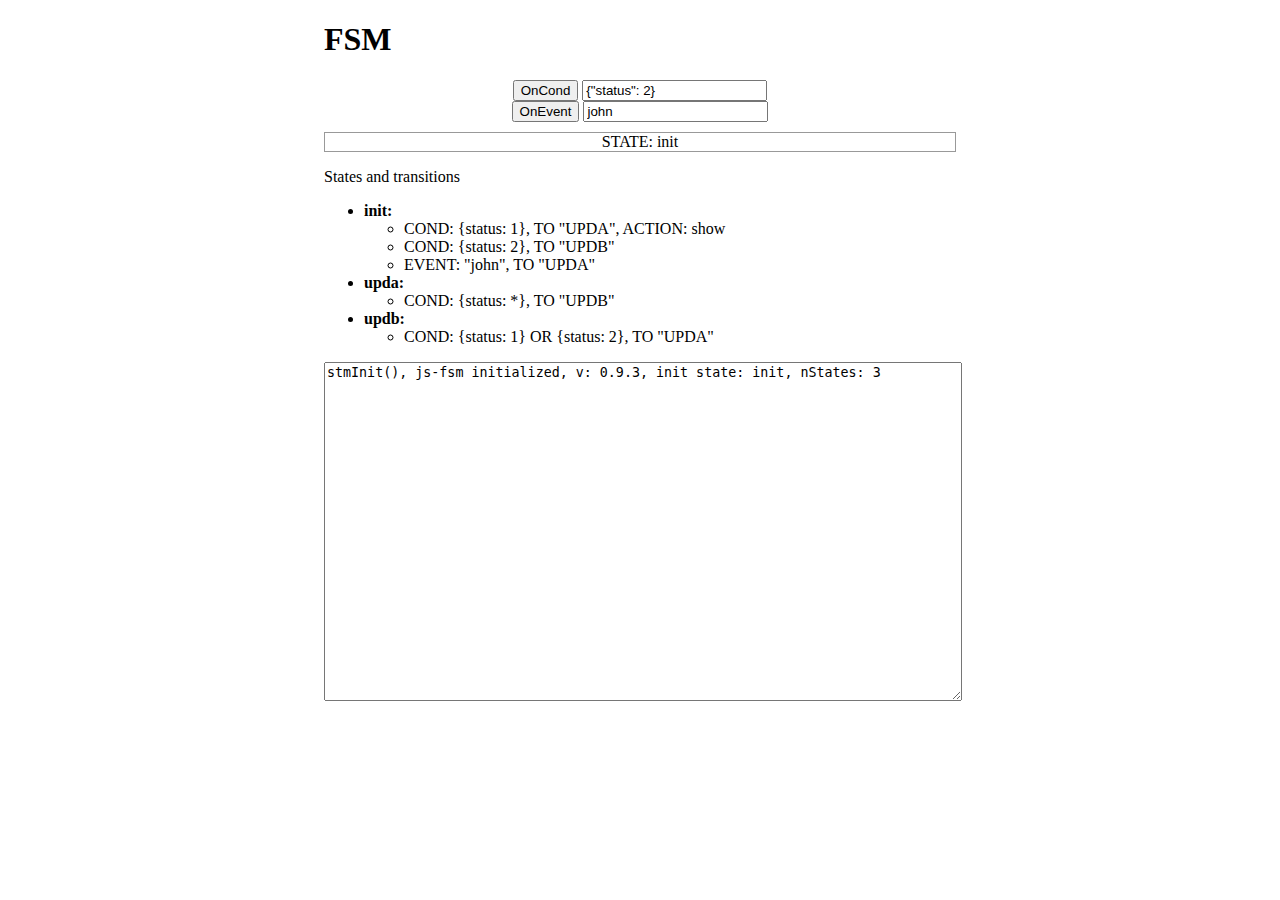
<file: demo/index.html>
<!DOCTYPE html>
<html>
<head>
  <title>Javascript Basos Finite State Machine</title>
  <meta http-equiv="Content-Type" content="text/html; charset=utf-8"/>

  <link href="style.css" media="screen, print" rel="stylesheet" type="text/css" />
</head>


<body>

 <div id="demo" class='green'>

    <h1> FSM </h1>

    <div id="controls">
      <button id="oncond" onclick="sm.stmOnCondition(getCondition());logst();">OnCond</button>
      <input id="acond" value='{"status": 2}' />
      <br/ >
      <button id="onevent" onclick="sm.stmOnEvent(getEvent());logst();">OnEvent</button>
      <input id="anevent" value="john" />

    </div>

    <div id="status"></div>

    <div id="notes">
      <p>States and transitions</p>
      <ul>
        <li><strong>init:</strong>
          <ul>
            <li>COND: {status: 1}, TO "UPDA", ACTION: show</li>
            <li>COND: {status: 2}, TO "UPDB"</li>
            <li>EVENT: "john", TO "UPDA"</li>
          </ul>
        </li>

        <li><strong>upda:</strong>
          <ul>
            <li>COND: {status: *}, TO "UPDB"</li>
          </ul>
        </li>

        <li><strong>updb:</strong>
          <ul>
            <li>COND: {status: 1} OR {status: 2}, TO "UPDA"</li>
          </ul>
        </li>

      </ul>
    </div>

    <div id="states">

    </div>

    <textarea id="console">
    </textarea>

  </div>

  <script src="../stm.js"></script>
  <script type="text/javascript">

  function getEvent() {
      var e = document.getElementById('anevent').value;
      return e;
  }

  function getCondition() {
    var c = document.getElementById('acond').value;
    try {
      c = (typeof JSON !== 'undefined' && JSON.parse && JSON.parse(c));
    }
    catch (e) {
      log("ERROR"+" JSON parse error: "+e+", string: "+c);
      c = null;
    }
    return c;
  }

  function log(a){
    typeof console !== 'undefined' && console.log && console.log(a);
    var loge = document.getElementById('console');
    loge.innerHTML = a + "\n" + loge.innerHTML;
  }

  function logst(){
    var ste = document.getElementById('status');
    ste.innerHTML = "STATE: "+sm.stmGetStatus();
  }

  var sm ;

(function() {

    function show(){
      log("SHOW: ");
    }

    var states = {
      'init': [
        {cond: {status: 1}, to: 'upda', action: show},
        {cond: {status: 2}, to: 'updb'},

        {event: "john", to: 'upda'}
      ],

      'updb':[
        {cond: [{status: 1}, {status: 2}], to: 'upda'}
      ],

      'upda':[
        {cond: {status: '*'}, to: 'updb'}
      ],

      'initial': 'init'
    };

    sm = new StateMachine(states, log);

    logst();
    /*
    sm.stmOnCondition({status: 5});

    sm.stmOnCondition({status: 1});

    sm.stmOnCondition({status: 1});

    sm.stmOnCondition({status: 8});
    */


})();
  </script>
</body>
</file>
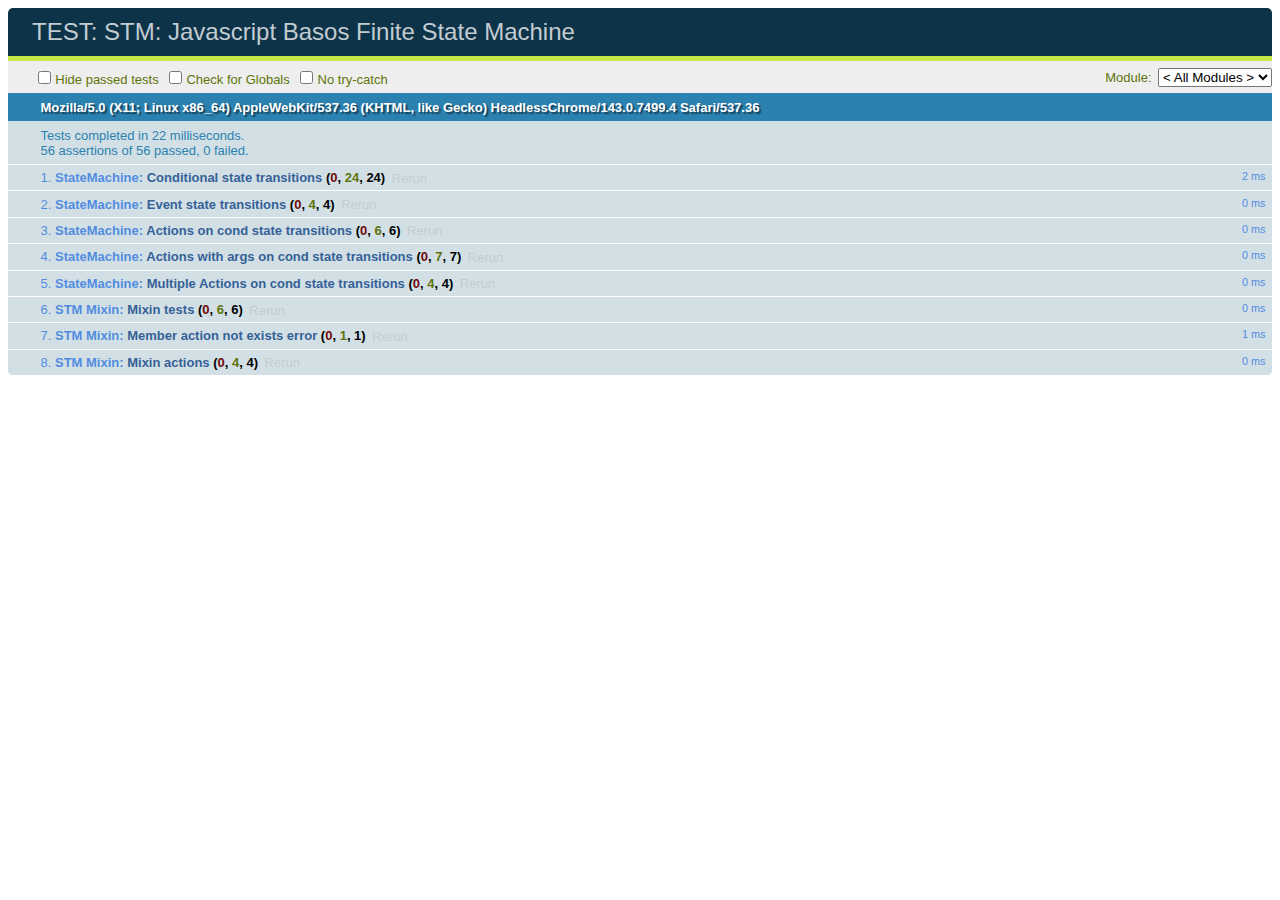
<file: test/stm-test.html>
<!DOCTYPE html>
<html>
<head>
  <title>TEST: STM: Javascript Basos  Finite State Machine</title>
  <meta http-equiv="Content-Type" content="text/html; charset=utf-8"/>
  <link rel="stylesheet" href="qunit/qunit-1.14.0.css">
</head>


<body>
 <div id="qunit"></div>
  <div id="qunit-fixture"></div>

  <script src="../stm.js"></script>
  <script src="qunit/qunit-1.14.0.js"></script>
  <script src="stm-tests.js"></script>
</body>
</file>
<file: demo/style.css>
#demo { width: 632px; margin: 0 auto; text-align: left; }

#demo #controls { text-align: center; margin: 5px 10px 10px;}

#demo #status { text-align: center; border: 1px solid #999; min-height: 1em;}

#demo #notes   { margin-bottom: 1em; text-align: left; }
#demo #diagram { width: 400px; height: 275px; }
#demo #console  { width: 100%;  height: 25em;  }
</file>
<file: test/qunit/qunit-1.14.0.css>
/*!
 * QUnit 1.14.0
 * http://qunitjs.com/
 *
 * Copyright 2013 jQuery Foundation and other contributors
 * Released under the MIT license
 * http://jquery.org/license
 *
 * Date: 2014-01-31T16:40Z
 */

/** Font Family and Sizes */

#qunit-tests, #qunit-header, #qunit-banner, #qunit-testrunner-toolbar, #qunit-userAgent, #qunit-testresult {
	font-family: "Helvetica Neue Light", "HelveticaNeue-Light", "Helvetica Neue", Calibri, Helvetica, Arial, sans-serif;
}

#qunit-testrunner-toolbar, #qunit-userAgent, #qunit-testresult, #qunit-tests li { font-size: small; }
#qunit-tests { font-size: smaller; }


/** Resets */

#qunit-tests, #qunit-header, #qunit-banner, #qunit-userAgent, #qunit-testresult, #qunit-modulefilter {
	margin: 0;
	padding: 0;
}


/** Header */

#qunit-header {
	padding: 0.5em 0 0.5em 1em;

	color: #8699A4;
	background-color: #0D3349;

	font-size: 1.5em;
	line-height: 1em;
	font-weight: 400;

	border-radius: 5px 5px 0 0;
}

#qunit-header a {
	text-decoration: none;
	color: #C2CCD1;
}

#qunit-header a:hover,
#qunit-header a:focus {
	color: #FFF;
}

#qunit-testrunner-toolbar label {
	display: inline-block;
	padding: 0 0.5em 0 0.1em;
}

#qunit-banner {
	height: 5px;
}

#qunit-testrunner-toolbar {
	padding: 0.5em 0 0.5em 2em;
	color: #5E740B;
	background-color: #EEE;
	overflow: hidden;
}

#qunit-userAgent {
	padding: 0.5em 0 0.5em 2.5em;
	background-color: #2B81AF;
	color: #FFF;
	text-shadow: rgba(0, 0, 0, 0.5) 2px 2px 1px;
}

#qunit-modulefilter-container {
	float: right;
}

/** Tests: Pass/Fail */

#qunit-tests {
	list-style-position: inside;
}

#qunit-tests li {
	padding: 0.4em 0.5em 0.4em 2.5em;
	border-bottom: 1px solid #FFF;
	list-style-position: inside;
}

#qunit-tests.hidepass li.pass, #qunit-tests.hidepass li.running  {
	display: none;
}

#qunit-tests li strong {
	cursor: pointer;
}

#qunit-tests li a {
	padding: 0.5em;
	color: #C2CCD1;
	text-decoration: none;
}
#qunit-tests li a:hover,
#qunit-tests li a:focus {
	color: #000;
}

#qunit-tests li .runtime {
	float: right;
	font-size: smaller;
}

.qunit-assert-list {
	margin-top: 0.5em;
	padding: 0.5em;

	background-color: #FFF;

	border-radius: 5px;
}

.qunit-collapsed {
	display: none;
}

#qunit-tests table {
	border-collapse: collapse;
	margin-top: 0.2em;
}

#qunit-tests th {
	text-align: right;
	vertical-align: top;
	padding: 0 0.5em 0 0;
}

#qunit-tests td {
	vertical-align: top;
}

#qunit-tests pre {
	margin: 0;
	white-space: pre-wrap;
	word-wrap: break-word;
}

#qunit-tests del {
	background-color: #E0F2BE;
	color: #374E0C;
	text-decoration: none;
}

#qunit-tests ins {
	background-color: #FFCACA;
	color: #500;
	text-decoration: none;
}

/*** Test Counts */

#qunit-tests b.counts                       { color: #000; }
#qunit-tests b.passed                       { color: #5E740B; }
#qunit-tests b.failed                       { color: #710909; }

#qunit-tests li li {
	padding: 5px;
	background-color: #FFF;
	border-bottom: none;
	list-style-position: inside;
}

/*** Passing Styles */

#qunit-tests li li.pass {
	color: #3C510C;
	background-color: #FFF;
	border-left: 10px solid #C6E746;
}

#qunit-tests .pass                          { color: #528CE0; background-color: #D2E0E6; }
#qunit-tests .pass .test-name               { color: #366097; }

#qunit-tests .pass .test-actual,
#qunit-tests .pass .test-expected           { color: #999; }

#qunit-banner.qunit-pass                    { background-color: #C6E746; }

/*** Failing Styles */

#qunit-tests li li.fail {
	color: #710909;
	background-color: #FFF;
	border-left: 10px solid #EE5757;
	white-space: pre;
}

#qunit-tests > li:last-child {
	border-radius: 0 0 5px 5px;
}

#qunit-tests .fail                          { color: #000; background-color: #EE5757; }
#qunit-tests .fail .test-name,
#qunit-tests .fail .module-name             { color: #000; }

#qunit-tests .fail .test-actual             { color: #EE5757; }
#qunit-tests .fail .test-expected           { color: #008000; }

#qunit-banner.qunit-fail                    { background-color: #EE5757; }


/** Result */

#qunit-testresult {
	padding: 0.5em 0.5em 0.5em 2.5em;

	color: #2B81AF;
	background-color: #D2E0E6;

	border-bottom: 1px solid #FFF;
}
#qunit-testresult .module-name {
	font-weight: 700;
}

/** Fixture */

#qunit-fixture {
	position: absolute;
	top: -10000px;
	left: -10000px;
	width: 1000px;
	height: 1000px;
}
</file>
